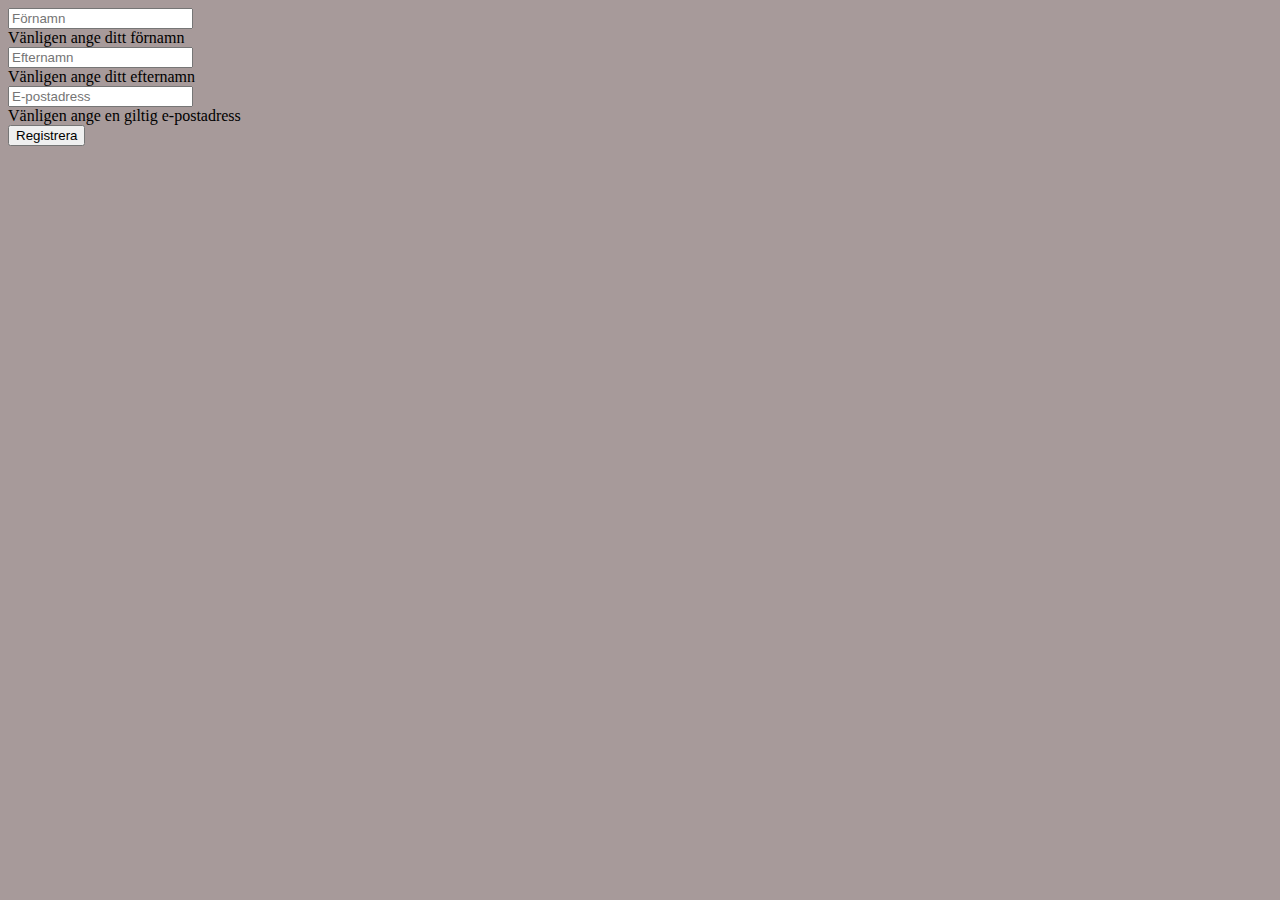
<file: Inlämningsuppgift 1/index.html>
<!DOCTYPE html>
<html lang="en">
  <head>
    <meta charset="UTF-8" />
    <meta http-equiv="X-UA-Compatible" content="IE=edge" />
    <meta name="viewport" content="width=device-width, initial-scale=1.0" />
    <link
      href="https://cdn.jsdelivr.net/npm/bootstrap@5.0.0-beta2/dist/css/bootstrap.min.css"
      rel="stylesheet"
      integrity="sha384-BmbxuPwQa2lc/FVzBcNJ7UAyJxM6wuqIj61tLrc4wSX0szH/Ev+nYRRuWlolflfl"
      crossorigin="anonymous"
    />
    <link rel="stylesheet" href="styles.css" />

    <title>Kenneth von Zeipel - Inlämningsuppgift 1</title>
  </head>
  <body>
    <div class="container">
      <form id="formA" class="mt-5" accept-charset="utf-8">
        <div class="row">
          <div class="col-2">
            <input
              type="text"
              id="firstName"
              class="form-control"
              placeholder="Förnamn"
            />
            <div class="invalid-feedback">Vänligen ange ditt förnamn</div>
          </div>
          <div class="col-2">
            <input
              type="text"
              id="lastName"
              class="form-control"
              placeholder="Efternamn"
            />
            <div class="invalid-feedback">Vänligen ange ditt efternamn</div>
          </div>
          <div class="col-4">
            <input
              type="email"
              id="email"
              class="form-control"
              placeholder="E-postadress"
            />
            <div class="invalid-feedback">
              Vänligen ange en giltig e-postadress
            </div>
          </div>
          <div class="col-3">
            <button class="btn btn-primary w-100">Registrera</button>
          </div>
        </div>
      </div>
      </form>
    </div>
    <div class="container">
      <div class="row">
        <div id="output" class="mt-5"></div>
      </div>
    </div>
    <script src="custom.js"></script>
    <script
      src="https://cdn.jsdelivr.net/npm/bootstrap@5.0.0-beta2/dist/js/bootstrap.bundle.min.js"
      integrity="sha384-b5kHyXgcpbZJO/tY9Ul7kGkf1S0CWuKcCD38l8YkeH8z8QjE0GmW1gYU5S9FOnJ0"
      crossorigin="anonymous"
    ></script>
  </body>
</html>
</file>
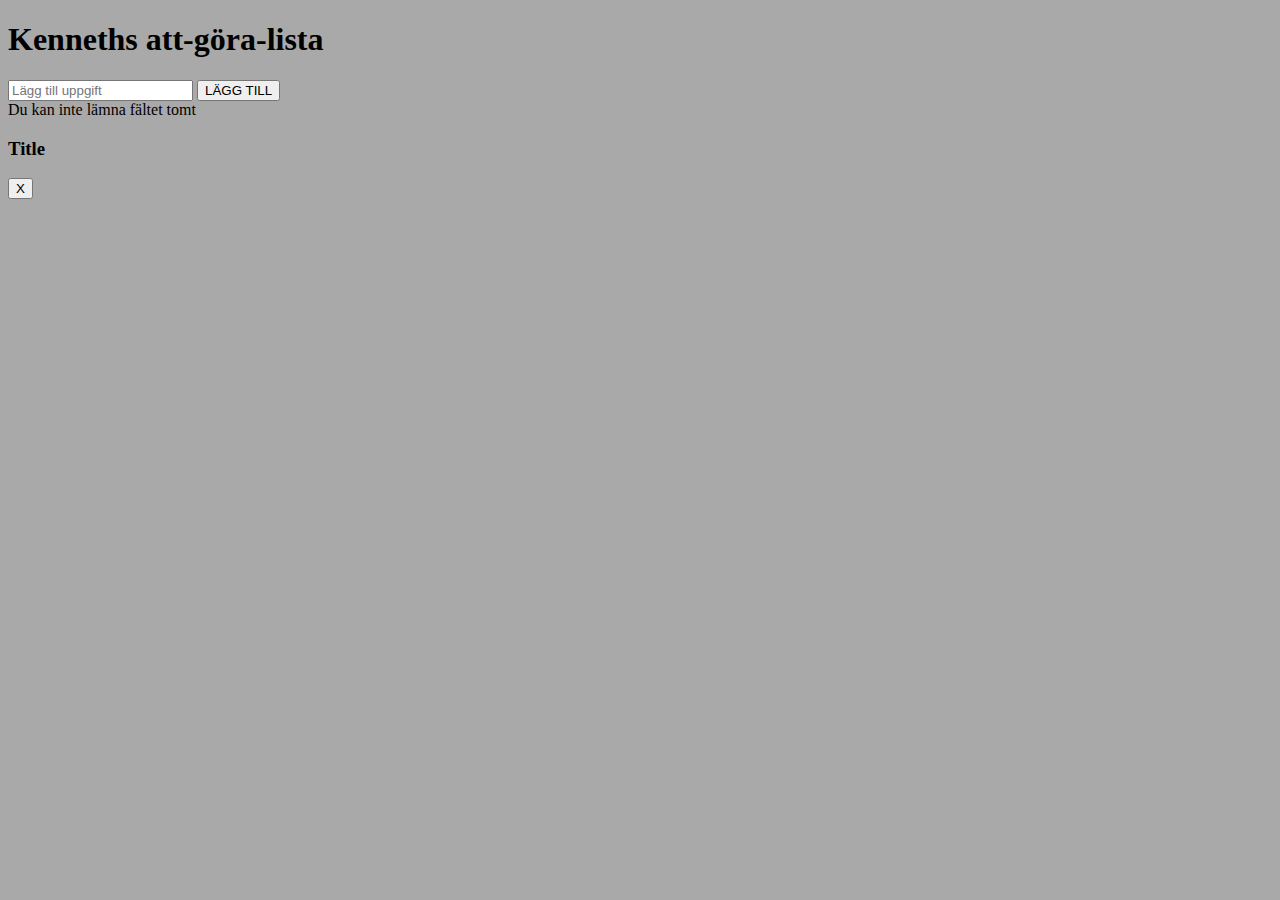
<file: Inlämningsuppgift 2/index.html>
<!DOCTYPE html>
<html lang="en">
  <head>
    <meta charset="UTF-8" />
    <meta http-equiv="X-UA-Compatible" content="IE=edge" />
    <meta name="viewport" content="width=device-width, initial-scale=1.0" />
    <link rel="preconnect" href="https://fonts.gstatic.com" />
    <link
      href="https://fonts.googleapis.com/css2?family=UnifrakturMaguntia&display=swap"
      rel="stylesheet"
    />
    <link
      href="https://fonts.googleapis.com/css2?family=Gochi+Hand&display=swap"
      rel="stylesheet"
    />
    <link
      href="https://cdn.jsdelivr.net/npm/bootstrap@5.0.0-beta2/dist/css/bootstrap.min.css"
      rel="stylesheet"
      integrity="sha384-BmbxuPwQa2lc/FVzBcNJ7UAyJxM6wuqIj61tLrc4wSX0szH/Ev+nYRRuWlolflfl"
      crossorigin="anonymous"
    />
    <link rel="stylesheet" href="styles.css" />
    <title>Kenneth von Zeipel - Inlämningsuppgift 2 - Att-göra-lista</title>
  </head>
  <body>
    <nav class="navbar bg-dark d-flex justify-content-center">
      <h1 class="text-white">Kenneths att-göra-lista</h1>
    </nav>

    <form id="todoForm" class="container mt-3 mb-4">
      <div class="input-group">
        <input
          type="text"
          id="todoInput"
          class="form-control"
          placeholder="Lägg till uppgift"
        />

        <button class="btn btn-dark">LÄGG TILL</button>
        <div class="invalid-feedback" id="error">
          Du kan inte lämna fältet tomt
        </div>
      </div>
    </form>

    <div id="output" class="container">
      <div class="card p-2 my-2">
        <div class="d-flex justify-content-between align-items-center">
          <h3>Title</h3>
          <button class="btn btn-danger">X</button>
        </div>
      </div>
    </div>

    <script
      src="https://cdn.jsdelivr.net/npm/bootstrap@5.0.0-beta2/dist/js/bootstrap.bundle.min.js"
      integrity="sha384-b5kHyXgcpbZJO/tY9Ul7kGkf1S0CWuKcCD38l8YkeH8z8QjE0GmW1gYU5S9FOnJ0"
      crossorigin="anonymous"
    ></script>
    <script src="script.js"></script>
  </body>
</html>
</file>
<file: Inlämningsuppgift 1/styles.css>
body {
  background: #a79a9a;
}

.card {
  background-color: white
  );
  padding: 1.5rem;
  border-radius: 0.5rem;
}

h3 {
  font-family: Georgia, "Times New Roman", Times, serif;
}
</file>
<file: Inlämningsuppgift 2/styles.css>
body {
  background-color: darkgrey;
}

p {
  color: #41014e;
  font-family: "Gochi Hand", cursive;
  font-size: 1.5rem;
}

.undone {
  background-color: rgb(247, 165, 165);
}

.undone .btn-danger,
.undone .btn-dark {
  display: none;
}

.done {
  background-color: rgb(167, 240, 167);
}

.done .btn-success {
  display: none;
}

.undone .card-header {
  font-weight: 700;
  font-variant-caps: titling-caps;
  background: rgb(202, 68, 68);
}

.done .card-header {
  font-weight: 700;
  font-variant-caps: titling-caps;
  color: darkgreen;
  background: rgb(93, 187, 93);
}

.deleted {
  display: none;
}
</file>
